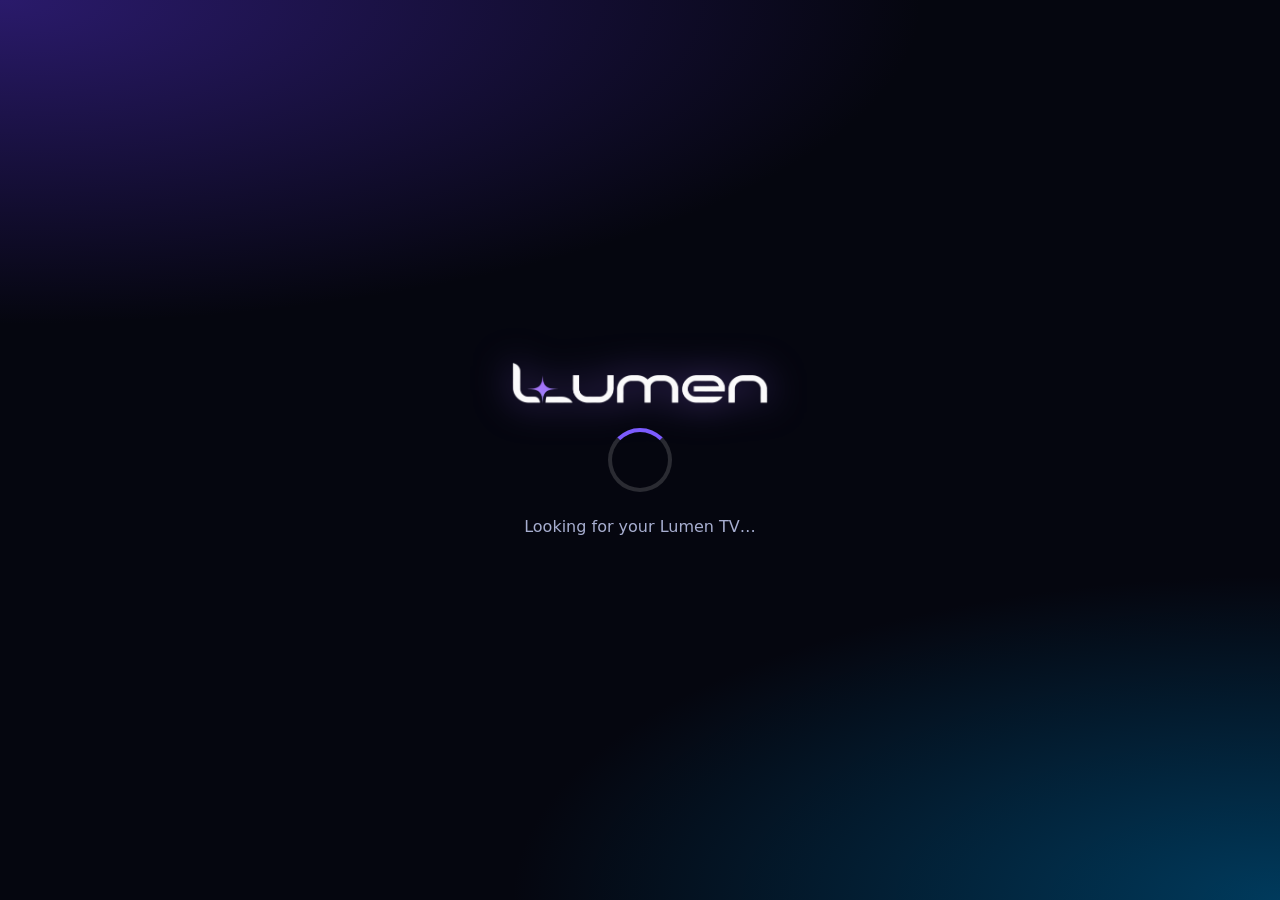
<file: android/app/src/main/assets/setup.html>
<!doctype html>
<html lang="en"><head><meta charset="utf-8"><meta name="viewport" content="width=device-width,initial-scale=1,maximum-scale=1,user-scalable=no">
<title>Lumen Remote</title>
<style>
*{box-sizing:border-box;margin:0;padding:0;-webkit-tap-highlight-color:transparent}
html,body{height:100%}
body{display:flex;flex-direction:column;align-items:center;justify-content:center;gap:22px;padding:28px;text-align:center;color:#f4f6ff;
  font-family:system-ui,-apple-system,Roboto,sans-serif;background:radial-gradient(120% 60% at 0 0,#2a1a6b 0,transparent 60%),radial-gradient(100% 60% at 100% 100%,#003a5c 0,transparent 60%),#05060f}
img{width:min(64vw,260px);filter:drop-shadow(0 0 18px rgba(155,107,255,.55))}
.ring{width:64px;height:64px;border-radius:50%;border:4px solid rgba(255,255,255,.15);border-top-color:#7c5cff;animation:spin .9s linear infinite}
@keyframes spin{to{transform:rotate(1turn)}}
.ok{width:64px;height:64px;border-radius:50%;background:#1ed760;color:#05060f;display:grid;place-items:center;font-size:32px;font-weight:800}
p{color:#a7aed0;line-height:1.6;max-width:320px}
.box{width:100%;max-width:340px;display:flex;flex-direction:column;gap:10px}
input{height:54px;padding:0 18px;border-radius:18px;border:0;background:rgba(255,255,255,.07);color:#fff;font:inherit;font-size:1rem;outline:none;box-shadow:inset 0 0 0 1px rgba(255,255,255,.1)}
input:focus{box-shadow:inset 0 0 0 2px #7c5cff}
button{height:54px;border:0;border-radius:18px;font:inherit;font-weight:700;color:#fff;background:rgba(255,255,255,.09)}
button.main{background:linear-gradient(135deg,#7c5cff,#00d4ff)}
button:active{transform:scale(.96)}
small{color:#7c84a8;font-size:.8rem;line-height:1.5}
[hidden]{display:none!important}
</style></head>
<body>
<img src="logo.png" alt="Lumen">
<div id="icon" class="ring"></div>
<p id="msg">Looking for your Lumen TV…</p>
<div class="box" id="manual" hidden>
  <button class="main" onclick="LumenNative.scan()">Search again</button>
  <input id="ip" inputmode="url" placeholder="Or type the TV address, e.g. 192.168.1.14" autocomplete="off" autocapitalize="off">
  <button onclick="LumenNative.connect(document.getElementById('ip').value)">Connect</button>
  <small>The address is on the TV under Settings → Phone remote.</small>
</div>
<script>
window.setupStatus = (state, msg) => {
  document.getElementById('msg').textContent = msg;
  const icon = document.getElementById('icon');
  icon.className = state === 'found' ? 'ok' : state === 'scan' ? 'ring' : '';
  icon.textContent = state === 'found' ? '✓' : '';
  icon.hidden = state === 'fail';
  document.getElementById('manual').hidden = state !== 'fail';
};
document.getElementById('ip').addEventListener('keydown', e => { if (e.key === 'Enter') LumenNative.connect(e.target.value); });
</script>
</body></html>
</file>
